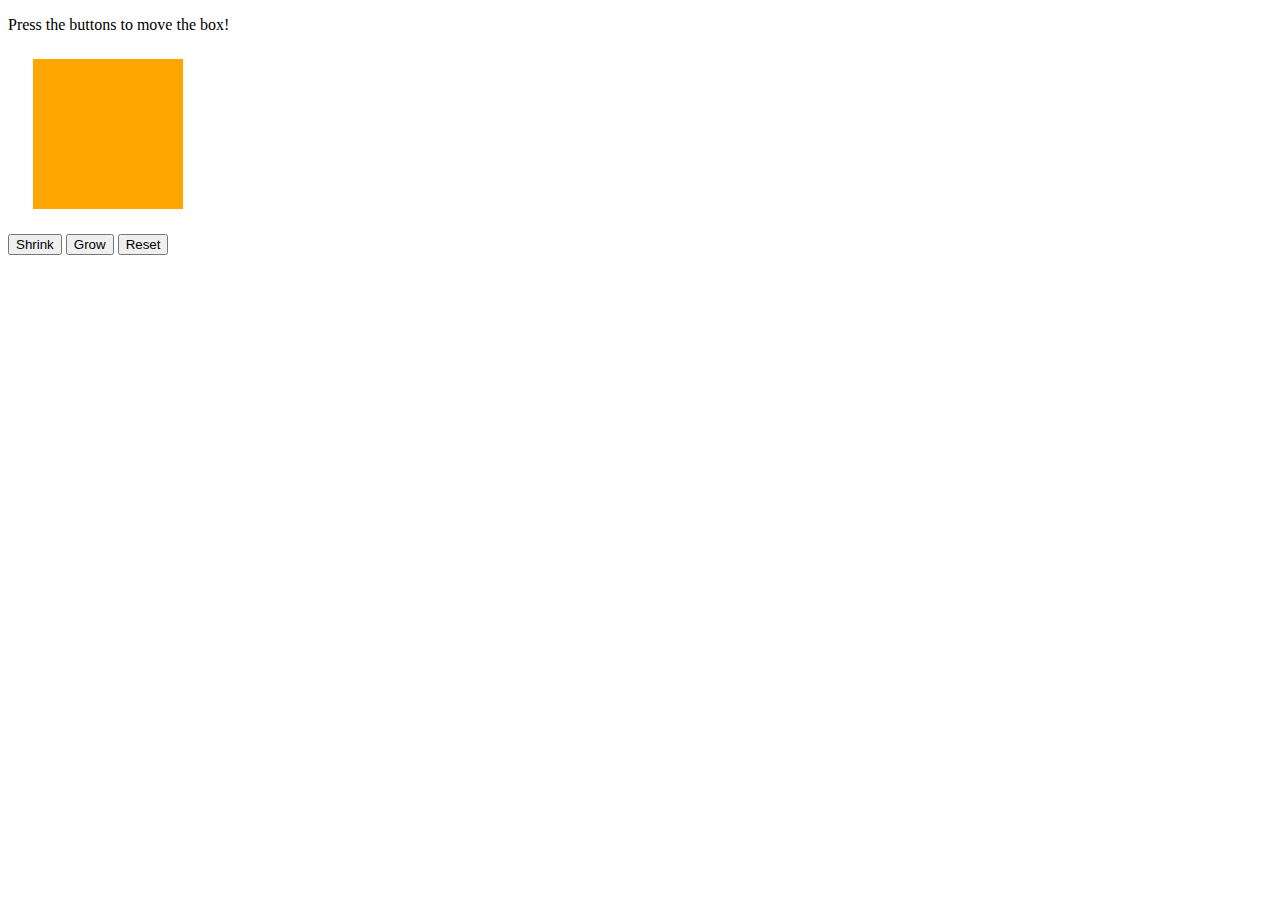
<file: Module-6/index.html>
<!DOCTYPE html>
<html>
<head>
    <title>Jiggle Into JavaScript</title>
</head>
<body>

    <p>Press the buttons to move the box!</p>

    <div id="box" style="height:150px; width:150px; background-color:orange; margin:25px"></div>

    <button id="shrinkBtn">Shrink</button>
    <button id="growBtn">Grow</button>
    <button id="resetBtn">Reset</button>

    <script type="text/javascript">

        document.getElementById("shrinkBtn").addEventListener("click", function(){

            document.getElementById("box").style.height = "25px";

        });

        document.getElementById("growBtn").addEventListener("click", function(){

            document.getElementById("box").style.height = "250px";

        });

        document.getElementById("resetBtn").addEventListener("click", function(){

            document.getElementById("box").style.height = "150px";

        });

    </script>

</body>
</html>
</file>
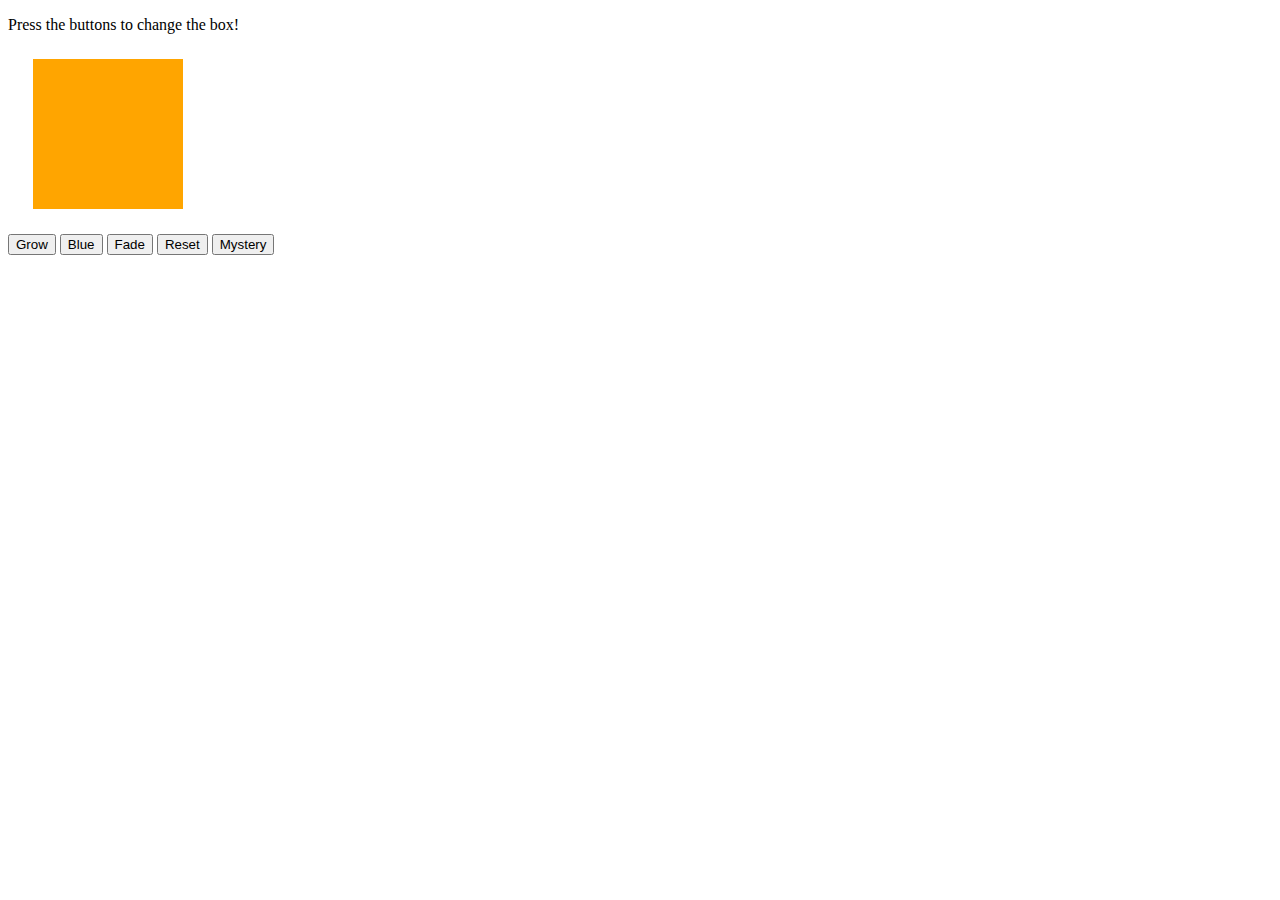
<file: Module-6/Index2.html>
<!DOCTYPE html>
<html>
<head>
    <title>Jiggle Into JavaScript</title>
    <!-- <script type="text/javascript" src="https://cdnjs.cloudflare.com/ajax/libs/jquery/3.1.0/jquery.min.js"></script> -->
</head>
<body>

    <p>Press the buttons to change the box!</p>

    <div id="box" style="height:150px; width:150px; background-color:orange; margin:25px"></div>

    <button id="button1">Grow</button>
    <button id="button2">Blue</button>
    <button id="button3">Fade</button>
    <button id="button4">Reset</button>
    <button id="button5">Mystery</button>

    <script type="text/javascript" src="javascript.js"></script>

</body>
</html>
</file>
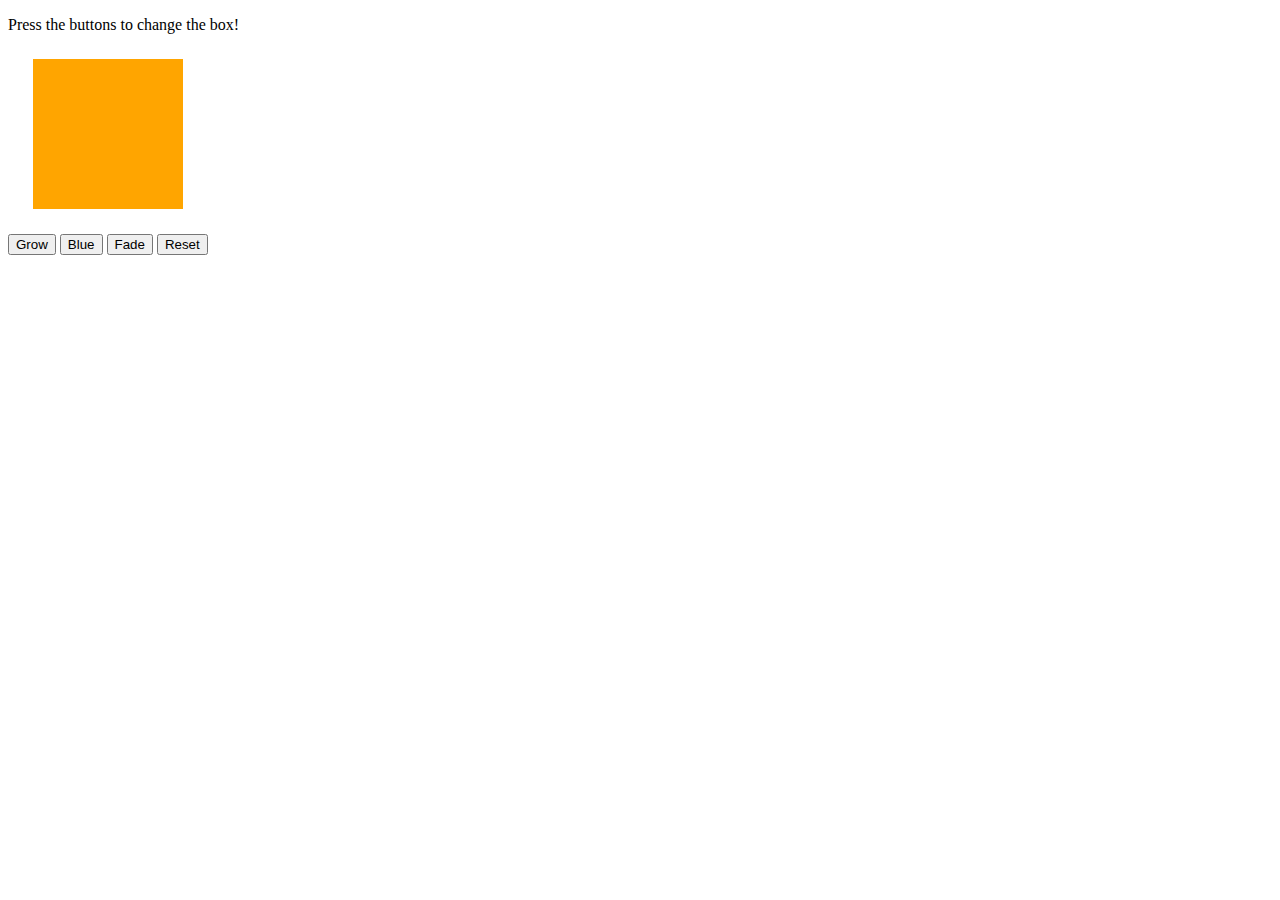
<file: Module-6/index3.html>
<!DOCTYPE html>
<html>
<head>
    <title>Watch That Box</title>
    <!-- <script type="text/javascript" src="https://cdnjs.cloudflare.com/ajax/libs/jquery/3.1.0/jquery.min.js"></script> -->
</head>
<body>

    <p>Press the buttons to change the box!</p>

    <div id="box" style="height:150px; width:150px; background-color:orange; margin:25px"></div>

    <button id="button1">Grow</button>
    <button id="button2">Blue</button>
    <button id="button3">Fade</button>
    <button id="button4">Reset</button>

    <script type="text/javascript" src="javascript.js"></script>

</body>
</html>
</file>
